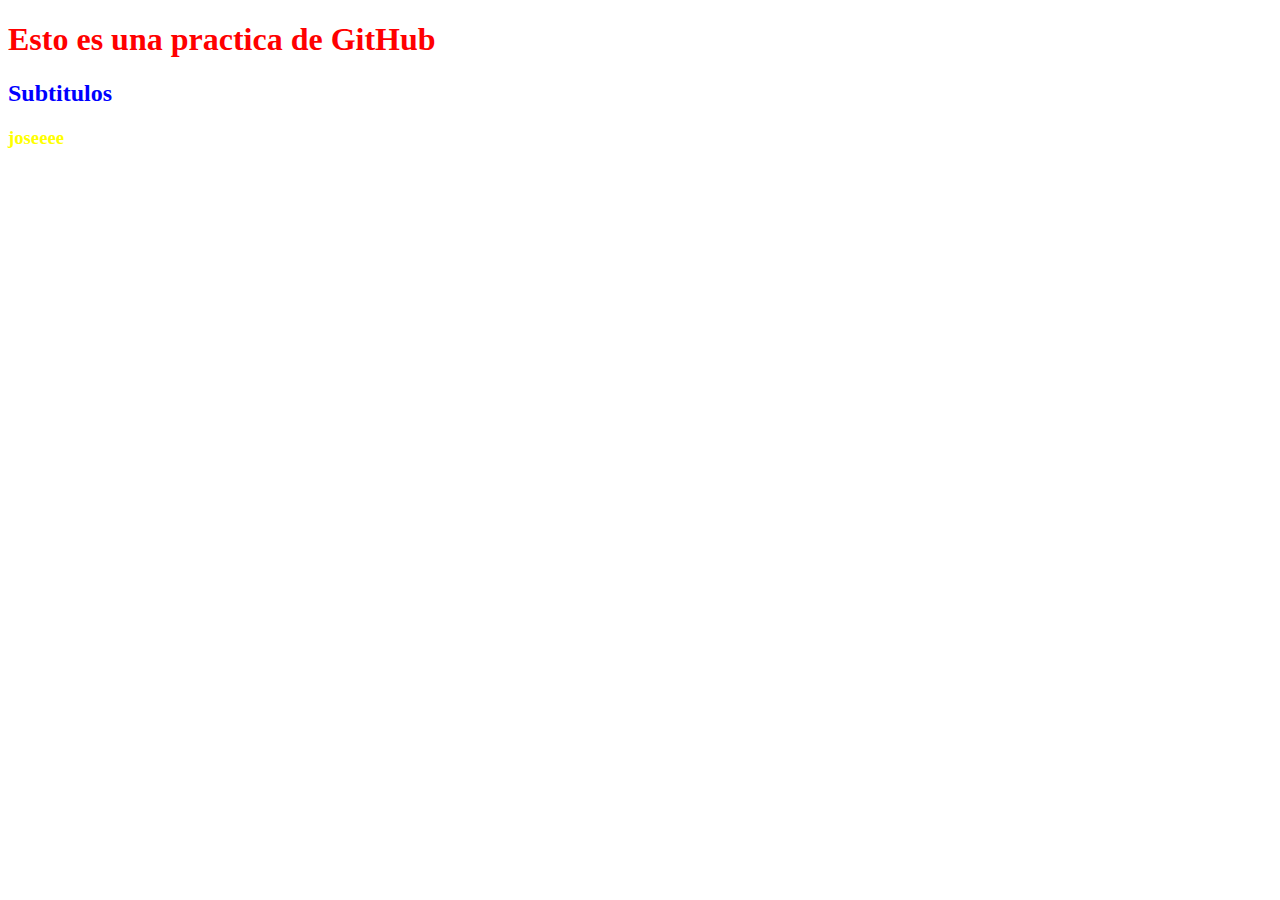
<file: index.html>
<!DOCTYPE html>
<html lang="en">
<head>
    <meta charset="UTF-8">
    <meta name="viewport" content="width=device-width, initial-scale=1.0">
    <link rel="stylesheet" href="style.css">
    <title>Document</title>
</head>
<body>
    <h1>Esto es una practica de GitHub</h1>
    <h2>Subtitulos</h2>
    <h3>joseeee</h3>
</body>
</html>
</file>
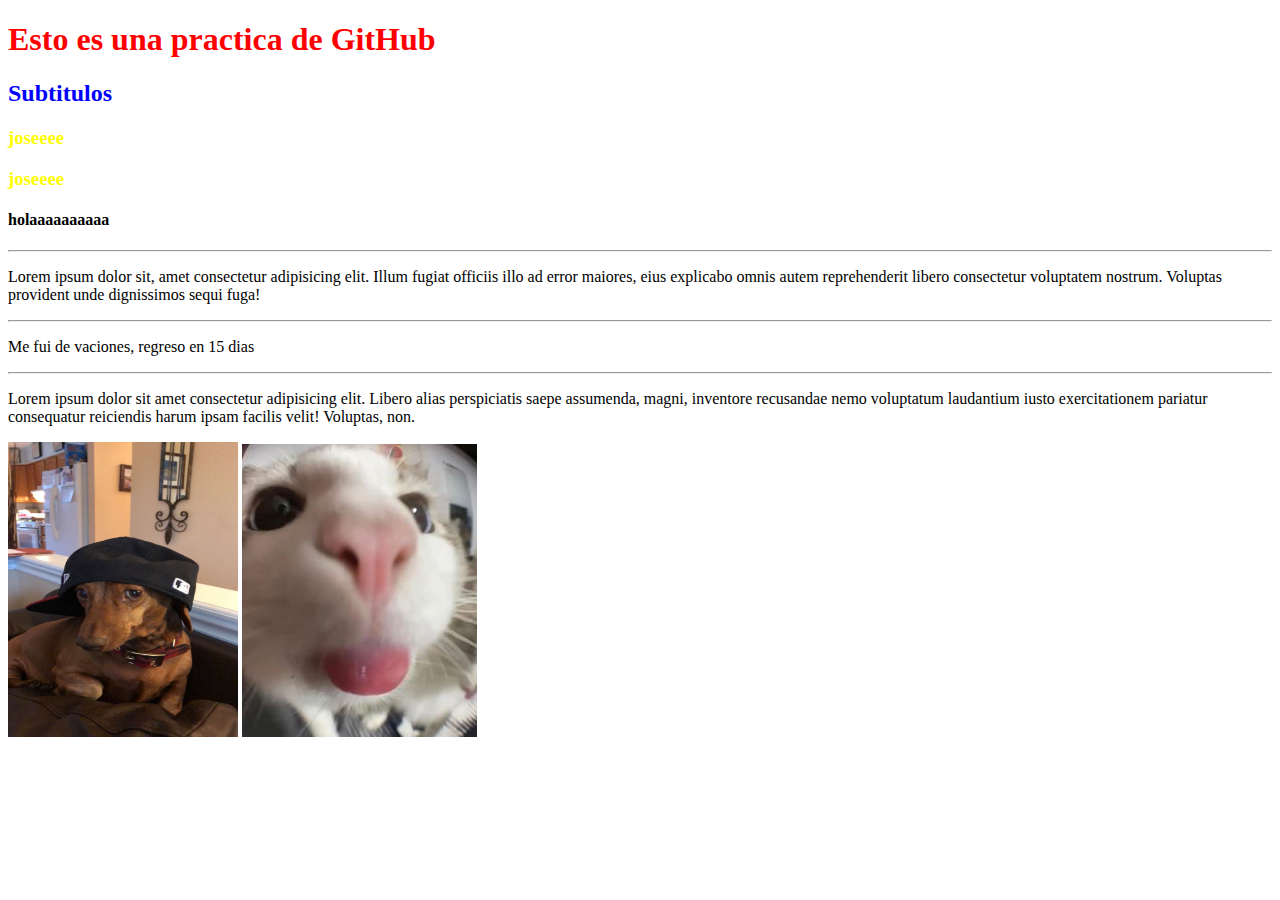
<file: html/index.html>
<!DOCTYPE html>
<html lang="en">
<head>
    <meta charset="UTF-8">
    <meta name="viewport" content="width=device-width, initial-scale=1.0">
    <link rel="stylesheet" href="../css/style.css">
    <title>Document</title>
</head>
<body>
    <h1>Esto es una practica de GitHub</h1>
    <h2>Subtitulos</h2>
    <h3>joseeee</h3>
    <h3>joseeee</h3>
    <h4>holaaaaaaaaaa</h4>
    <hr>
    <p>Lorem ipsum dolor sit, amet consectetur adipisicing elit. Illum fugiat officiis illo ad error maiores, eius explicabo omnis autem reprehenderit libero consectetur voluptatem nostrum. Voluptas provident unde dignissimos sequi fuga!</p>
    <hr>
    <p>Me fui de vaciones, regreso en 15 dias</p>
    <hr>
    <div class="si">
        <p>Lorem ipsum dolor sit amet consectetur adipisicing elit. Libero alias perspiciatis saepe assumenda, magni, inventore recusandae nemo voluptatum laudantium iusto exercitationem pariatur consequatur reiciendis harum ipsam facilis velit! Voluptas, non.</p>
    </div>
    <img src="../image/45d830264a61ff6d1ecde9495263d6ac.jpg" alt="perro con gorra" height="295px" width="230px">
    <img src="../image/ee8fbd1d731637de6904438a1fcb3798.jpg" alt="gato">
    <script src="../js/mensaje.js"></script>
</body>
</html>
</file>
<file: style.css>
h1{
    color: red;
}
h2{
    color: blue;
}
h3{
    color: yellow;
}
</file>
<file: css/style.css>
h1{
    color: red;
}
h2{
    color: blue;
}
h3{
    color: yellow;
}
</file>
